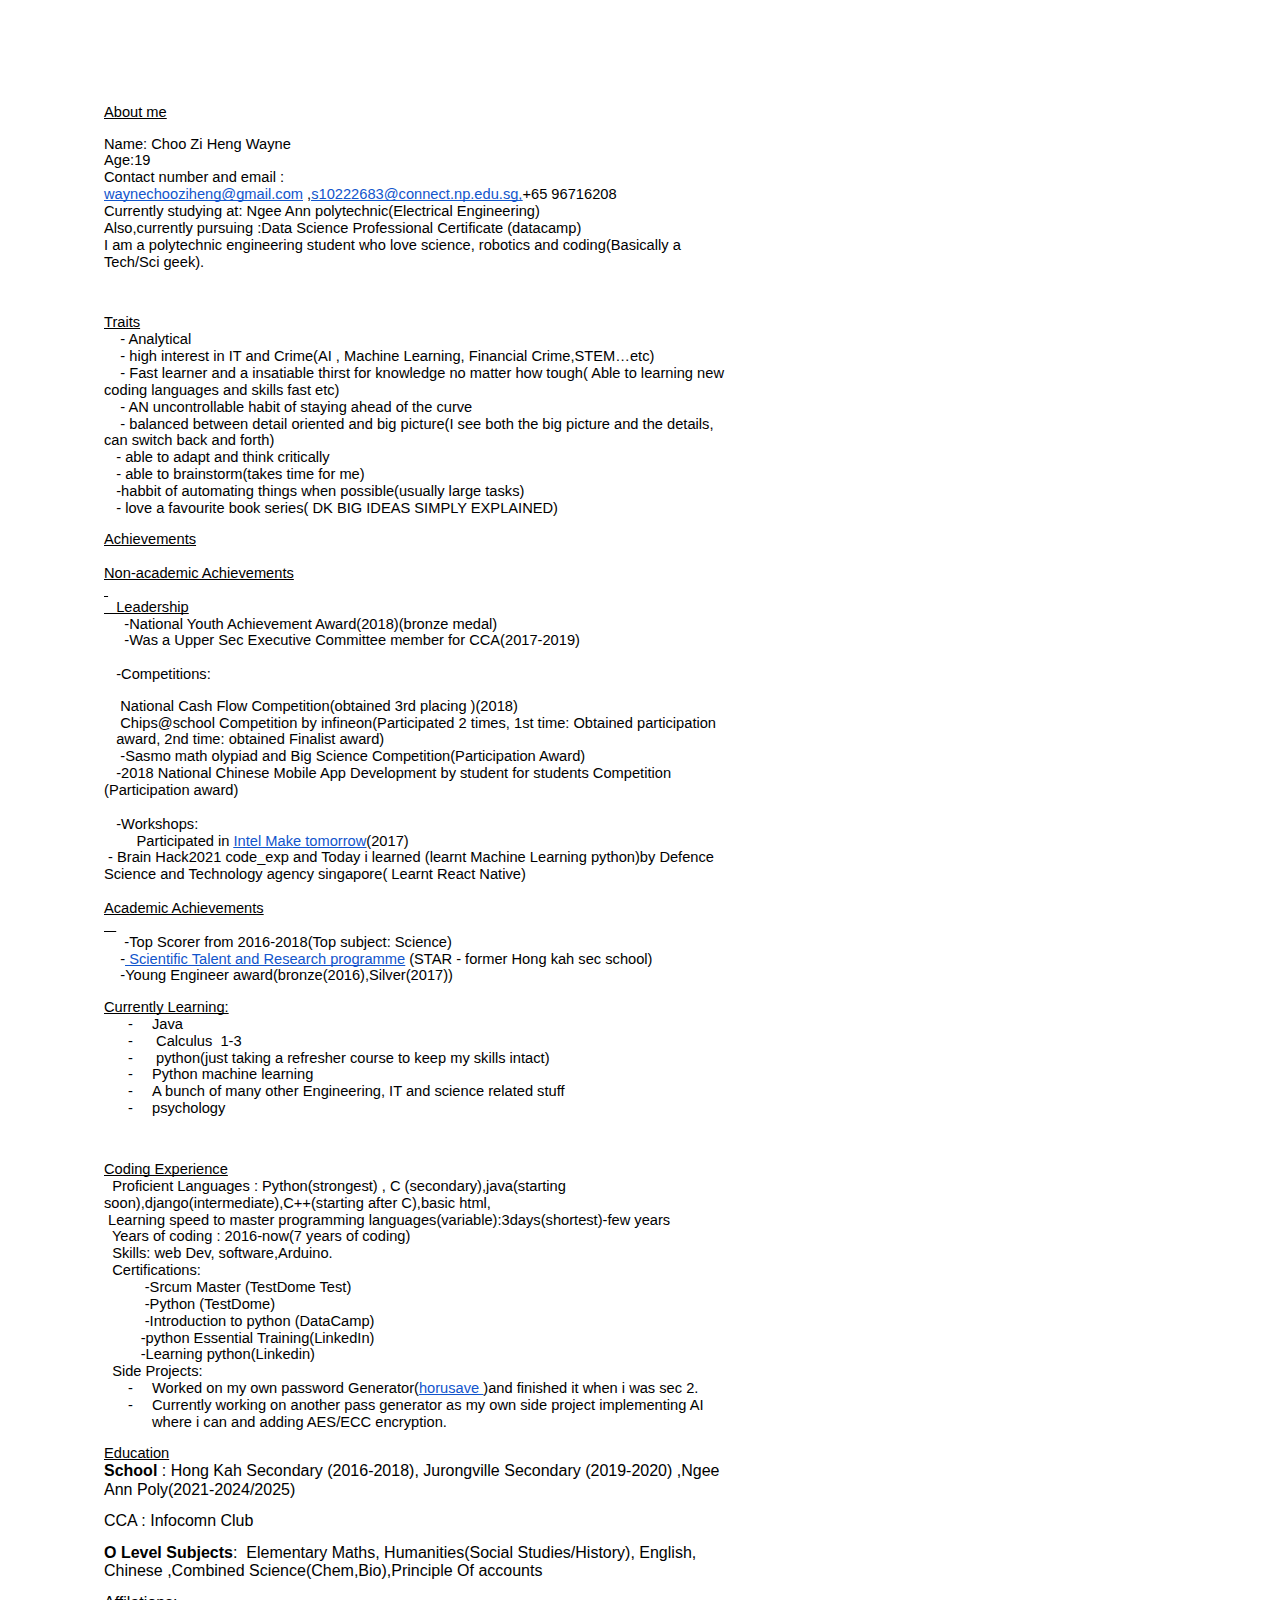
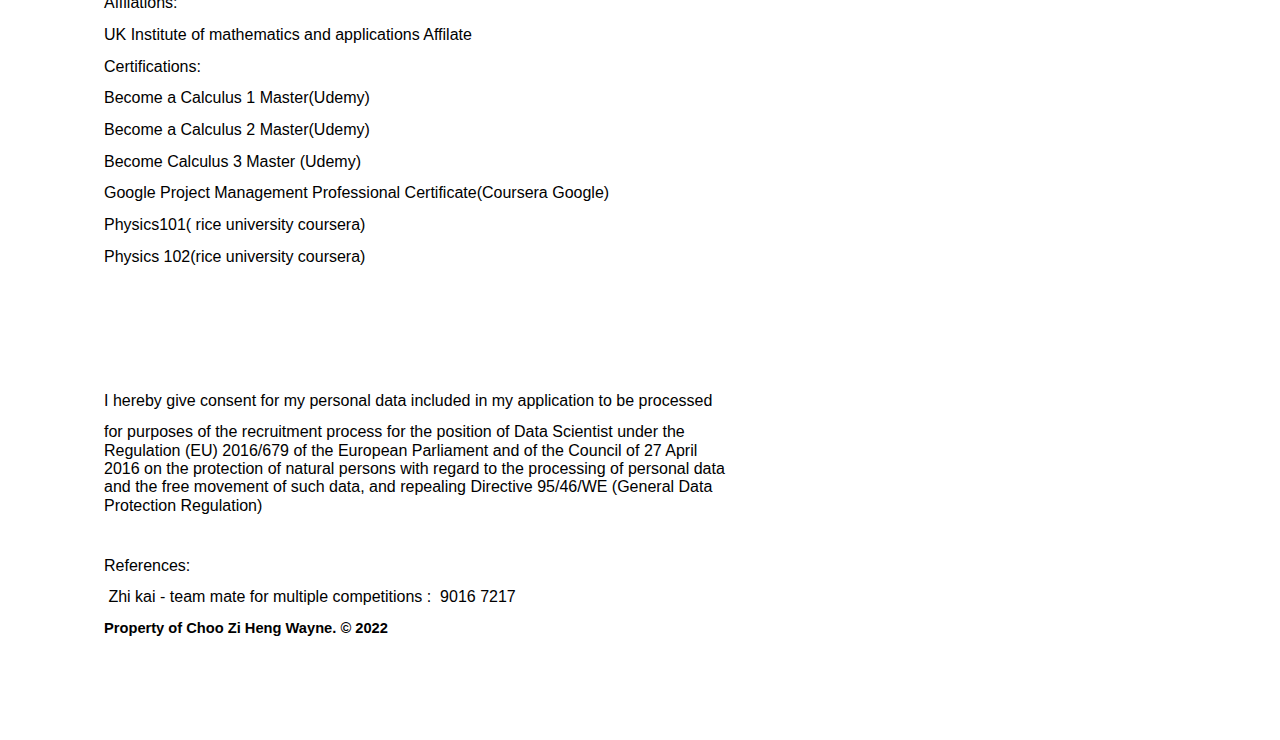
<file: WayneChooCV.html>
<!-- saved from url=(0049)file:///C:/Users/wayne/Downloads/WayneChooCV.html -->
<html><head><meta http-equiv="Content-Type" content="text/html; charset=UTF-8"><style type="text/css">.lst-kix_list_2-6>li:before{content:"-  "}.lst-kix_list_2-7>li:before{content:"-  "}ul.lst-kix_list_1-0{list-style-type:none}.lst-kix_list_2-4>li:before{content:"-  "}.lst-kix_list_2-5>li:before{content:"-  "}.lst-kix_list_2-8>li:before{content:"-  "}ul.lst-kix_list_2-8{list-style-type:none}ul.lst-kix_list_1-3{list-style-type:none}ul.lst-kix_list_2-2{list-style-type:none}.lst-kix_list_1-0>li:before{content:"-  "}ul.lst-kix_list_1-4{list-style-type:none}ul.lst-kix_list_2-3{list-style-type:none}ul.lst-kix_list_1-1{list-style-type:none}ul.lst-kix_list_2-0{list-style-type:none}ul.lst-kix_list_1-2{list-style-type:none}ul.lst-kix_list_2-1{list-style-type:none}ul.lst-kix_list_1-7{list-style-type:none}ul.lst-kix_list_2-6{list-style-type:none}.lst-kix_list_1-1>li:before{content:"-  "}.lst-kix_list_1-2>li:before{content:"-  "}ul.lst-kix_list_1-8{list-style-type:none}ul.lst-kix_list_2-7{list-style-type:none}ul.lst-kix_list_1-5{list-style-type:none}ul.lst-kix_list_2-4{list-style-type:none}ul.lst-kix_list_1-6{list-style-type:none}ul.lst-kix_list_2-5{list-style-type:none}.lst-kix_list_1-3>li:before{content:"-  "}.lst-kix_list_1-4>li:before{content:"-  "}.lst-kix_list_1-7>li:before{content:"-  "}.lst-kix_list_1-5>li:before{content:"-  "}.lst-kix_list_1-6>li:before{content:"-  "}li.li-bullet-0:before{margin-left:-18pt;white-space:nowrap;display:inline-block;min-width:18pt}.lst-kix_list_2-0>li:before{content:"-  "}.lst-kix_list_2-1>li:before{content:"-  "}.lst-kix_list_1-8>li:before{content:"-  "}.lst-kix_list_2-2>li:before{content:"-  "}.lst-kix_list_2-3>li:before{content:"-  "}ol{margin:0;padding:0}table td,table th{padding:0}.c8{-webkit-text-decoration-skip:none;color:#000000;font-weight:400;text-decoration:underline;vertical-align:baseline;text-decoration-skip-ink:none;font-size:11pt;font-family:"Arial";font-style:normal}.c2{margin-left:36pt;padding-top:0pt;padding-left:0pt;padding-bottom:0pt;line-height:1.1500000000000001;orphans:2;widows:2;text-align:left}.c1{color:#000000;font-weight:400;text-decoration:none;vertical-align:baseline;font-size:11pt;font-family:"Arial";font-style:normal}.c3{padding-top:0pt;padding-bottom:0pt;line-height:1.1500000000000001;orphans:2;widows:2;text-align:left;height:11pt}.c5{color:#000000;font-weight:400;text-decoration:none;vertical-align:baseline;font-size:12pt;font-family:"Arial";font-style:normal}.c4{padding-top:0pt;padding-bottom:0pt;line-height:1.1500000000000001;orphans:2;widows:2;text-align:left}.c0{padding-top:0pt;padding-bottom:10pt;line-height:1.1500000000000001;orphans:2;widows:2;text-align:left}.c9{text-decoration-skip-ink:none;-webkit-text-decoration-skip:none;color:#1155cc;text-decoration:underline}.c11{background-color:#ffffff;max-width:468pt;padding:72pt 72pt 72pt 72pt}.c14{text-decoration-skip-ink:none;-webkit-text-decoration-skip:none;text-decoration:underline}.c7{font-size:12pt;font-weight:700}.c10{color:inherit;text-decoration:inherit}.c12{padding:0;margin:0}.c13{margin-left:36pt}.c6{height:11pt}.title{padding-top:0pt;color:#000000;font-size:26pt;padding-bottom:3pt;font-family:"Arial";line-height:1.1500000000000001;page-break-after:avoid;orphans:2;widows:2;text-align:left}.subtitle{padding-top:0pt;color:#666666;font-size:15pt;padding-bottom:16pt;font-family:"Arial";line-height:1.1500000000000001;page-break-after:avoid;orphans:2;widows:2;text-align:left}li{color:#000000;font-size:11pt;font-family:"Arial"}p{margin:0;color:#000000;font-size:11pt;font-family:"Arial"}h1{padding-top:20pt;color:#000000;font-size:20pt;padding-bottom:6pt;font-family:"Arial";line-height:1.1500000000000001;page-break-after:avoid;orphans:2;widows:2;text-align:left}h2{padding-top:18pt;color:#000000;font-size:16pt;padding-bottom:6pt;font-family:"Arial";line-height:1.1500000000000001;page-break-after:avoid;orphans:2;widows:2;text-align:left}h3{padding-top:16pt;color:#434343;font-size:14pt;padding-bottom:4pt;font-family:"Arial";line-height:1.1500000000000001;page-break-after:avoid;orphans:2;widows:2;text-align:left}h4{padding-top:14pt;color:#666666;font-size:12pt;padding-bottom:4pt;font-family:"Arial";line-height:1.1500000000000001;page-break-after:avoid;orphans:2;widows:2;text-align:left}h5{padding-top:12pt;color:#666666;font-size:11pt;padding-bottom:4pt;font-family:"Arial";line-height:1.1500000000000001;page-break-after:avoid;orphans:2;widows:2;text-align:left}h6{padding-top:12pt;color:#666666;font-size:11pt;padding-bottom:4pt;font-family:"Arial";line-height:1.1500000000000001;page-break-after:avoid;font-style:italic;orphans:2;widows:2;text-align:left}
      body{
        -webkit-user-select: none;
        -webkit-touch-callout: none;
        -moz-user-select: none;
        -ms-user-select: none;
        user-select: none;
        color: #cc0000;



      }
    </style></head><body class="c11 doc-content"><p class="c4"><span class="c8">About me</span></p><p class="c3"><span class="c8"></span></p><p class="c4"><span class="c1">Name: Choo Zi Heng Wayne</span></p><p class="c4"><span class="c1">Age:19</span></p><p class="c4"><span>Contact number and email : </span><span class="c9"><a class="c10" href="mailto:waynechooziheng@gmail.com">waynechooziheng@gmail.com</a></span><span>&nbsp;,</span><span class="c9"><a class="c10" href="mailto:s10222683@connect.np.edu.sg">s10222683@connect.np.edu.sg,</a></span><span class="c1">+65 96716208</span></p><p class="c4"><span class="c1">Currently studying at: Ngee Ann polytechnic(Electrical Engineering)</span></p><p class="c4"><span class="c1">Also,currently pursuing :Data Science Professional Certificate (datacamp)</span></p><p class="c4"><span class="c1">I am a polytechnic engineering student who love science, robotics and coding(Basically a Tech/Sci geek).</span></p><p class="c3"><span class="c1"></span></p><p class="c3"><span class="c1"></span></p><p class="c3"><span class="c8"></span></p><p class="c4"><span class="c14">Traits</span></p><p class="c4"><span class="c1">&nbsp; &nbsp; - Analytical </span></p><p class="c4"><span class="c1">&nbsp; &nbsp; - high interest in IT and Crime(AI , Machine Learning, Financial Crime,STEM…etc)</span></p><p class="c4"><span class="c1">&nbsp; &nbsp; - Fast learner and a insatiable thirst for knowledge no matter how tough( Able to learning new coding languages and skills fast etc)</span></p><p class="c4"><span class="c1">&nbsp; &nbsp; - AN uncontrollable habit of staying ahead of the curve</span></p><p class="c4"><span class="c1">&nbsp; &nbsp; - balanced between detail oriented and big picture(I see both the big picture and the details, can switch back and forth)</span></p><p class="c4"><span class="c1">&nbsp; &nbsp;- able to adapt and think critically</span></p><p class="c4"><span class="c1">&nbsp; &nbsp;- able to brainstorm(takes time for me)</span></p><p class="c4"><span class="c1">&nbsp; &nbsp;-habbit of automating things when possible(usually large tasks)</span></p><p class="c4"><span class="c1">&nbsp; &nbsp;- love a favourite book series( DK BIG IDEAS SIMPLY EXPLAINED)</span></p><p class="c3"><span class="c1"></span></p><p class="c4"><span class="c8">Achievements</span></p><p class="c4"><span class="c1">&nbsp; &nbsp; </span></p><p class="c4"><span class="c8">Non-academic Achievements</span></p><p class="c4"><span class="c8">&nbsp; </span></p><p class="c4"><span class="c8">&nbsp; &nbsp;Leadership</span></p><p class="c4"><span class="c1">&nbsp; &nbsp; &nbsp;-National Youth Achievement Award(2018)(bronze medal)</span></p><p class="c4"><span class="c1">&nbsp; &nbsp; &nbsp;-Was a Upper Sec Executive Committee member for CCA(2017-2019)</span></p><p class="c4"><span class="c1">&nbsp;</span></p><p class="c4"><span class="c1">&nbsp; &nbsp;-Competitions:</span></p><p class="c3"><span class="c1"></span></p><p class="c4"><span class="c1">&nbsp; &nbsp; National Cash Flow Competition(obtained 3rd placing )(2018)</span></p><p class="c4"><span class="c1">&nbsp; &nbsp; Chips@school Competition by infineon(Participated 2 times, 1st time: Obtained participation &nbsp; &nbsp; &nbsp;award, 2nd time: obtained Finalist award)</span></p><p class="c4"><span class="c1">&nbsp; &nbsp; -Sasmo math olypiad and Big Science Competition(Participation Award)</span></p><p class="c4"><span class="c1">&nbsp; &nbsp;-2018 National Chinese Mobile App Development by student for students Competition (Participation award)</span></p><p class="c4"><span class="c1">&nbsp; </span></p><p class="c4"><span class="c1">&nbsp; &nbsp;-Workshops: </span></p><p class="c4"><span>&nbsp; &nbsp; &nbsp; &nbsp; Participated in </span><span class="c9"><a class="c10" href="https://www.google.com/url?q=https://b3f743c6-0d7a-4218-a8c0-4e5b3402640f.filesusr.com/ugd/b76397_983cf858fe30454588e95aac227d6127.pdf&amp;sa=D&amp;source=editors&amp;ust=1666885198397855&amp;usg=AOvVaw3uMpgvQOxGrU8gMdYMgJyb">Intel Make tomorrow</a></span><span class="c1">(2017)</span></p><p class="c4"><span class="c1">&nbsp;- Brain Hack2021 code_exp and Today i learned (learnt Machine Learning python)by Defence Science and Technology agency singapore( Learnt React Native)</span></p><p class="c4"><span class="c1">&nbsp; </span></p><p class="c4"><span class="c8">Academic Achievements</span></p><p class="c4"><span class="c8">&nbsp; &nbsp; </span></p><p class="c4"><span class="c1">&nbsp; &nbsp; &nbsp;-Top Scorer from 2016-2018(Top subject: Science)</span></p><p class="c4"><span>&nbsp; &nbsp; -</span><span class="c9"><a class="c10" href="https://www.google.com/url?q=https://b3f743c6-0d7a-4218-a8c0-4e5b3402640f.filesusr.com/ugd/b76397_b137d39a0cd0455cac212bf7b2e78fb4.pdf&amp;sa=D&amp;source=editors&amp;ust=1666885198399510&amp;usg=AOvVaw1rFP3Dis4LxHPCQDAlOEI0">&nbsp;Scientific Talent and Research programme</a></span><span class="c1">&nbsp;(STAR - former Hong kah sec school)</span></p><p class="c4"><span class="c1">&nbsp; &nbsp; -Young Engineer award(bronze(2016),Silver(2017))</span></p><p class="c3"><span class="c8"></span></p><p class="c4"><span class="c8">Currently Learning:</span></p><ul class="c12 lst-kix_list_1-0 start"><li class="c2 li-bullet-0"><span>Java</span></li><li class="c2 li-bullet-0"><span>&nbsp;Calculus &nbsp;1-3</span></li><li class="c2 li-bullet-0"><span class="c1">&nbsp;python(just taking a refresher course to keep my skills intact)</span></li><li class="c2 li-bullet-0"><span class="c1">Python machine learning </span></li><li class="c2 li-bullet-0"><span class="c1">A bunch of many other Engineering, IT and science related stuff</span></li><li class="c2 li-bullet-0"><span class="c1">psychology</span></li></ul><p class="c3 c13"><span class="c1"></span></p><p class="c3"><span class="c1"></span></p><p class="c3"><span class="c1"></span></p><p class="c4"><span class="c8">Coding Experience</span></p><p class="c4"><span class="c1">&nbsp; Proficient Languages : Python(strongest) , C (secondary),java(starting soon),django(intermediate),C++(starting after C),basic html,</span></p><p class="c4"><span class="c1">&nbsp;Learning speed to master programming languages(variable):3days(shortest)-few years</span></p><p class="c4"><span class="c1">&nbsp; Years of coding : 2016-now(7 years of coding)</span></p><p class="c4"><span class="c1">&nbsp; Skills: web Dev, software,Arduino.</span></p><p class="c4"><span class="c1">&nbsp; Certifications:</span></p><p class="c4"><span class="c1">&nbsp; &nbsp; &nbsp; &nbsp; &nbsp; -Srcum Master (TestDome Test)</span></p><p class="c4"><span class="c1">&nbsp; &nbsp; &nbsp; &nbsp; &nbsp; -Python (TestDome)</span></p><p class="c4"><span class="c1">&nbsp; &nbsp; &nbsp; &nbsp; &nbsp; -Introduction to python (DataCamp)</span></p><p class="c4"><span class="c1">&nbsp; &nbsp; &nbsp; &nbsp; &nbsp;-python Essential Training(LinkedIn)</span></p><p class="c4"><span class="c1">&nbsp; &nbsp; &nbsp; &nbsp; &nbsp;-Learning python(Linkedin)</span></p><p class="c4"><span class="c1">&nbsp; Side Projects:</span></p><ul class="c12 lst-kix_list_2-0 start"><li class="c2 li-bullet-0"><span>Worked on my own password Generator(</span><span class="c9"><a class="c10" href="https://www.google.com/url?q=https://drive.google.com/file/d/0B4EaNZ7YndW9MXRGaWtkVFYycVE/view?usp%3Dsharing%26resourcekey%3D0-rPnAi8Lcv1Ii6dEkzeGg7Q&amp;sa=D&amp;source=editors&amp;ust=1666885198403563&amp;usg=AOvVaw2Bn2z888x7X7DucvJJ5UqG">horusave </a></span><span>)and finished it when i was sec 2.</span></li><li class="c2 li-bullet-0"><span>Currently working on another pass generator as my own side project implementing AI where i can and adding AES/ECC encryption.</span></li></ul><p class="c3 c13"><span class="c1"></span></p><p class="c4"><span class="c8">Education</span></p><p class="c0"><span class="c7">School </span><span class="c5">: Hong Kah Secondary (2016-2018), Jurongville Secondary (2019-2020) ,Ngee Ann Poly(2021-2024/2025)</span></p><p class="c0"><span class="c5">CCA : Infocomn Club</span></p><p class="c0"><span class="c7">O Level Subjects</span><span class="c5">: &nbsp;Elementary Maths, Humanities(Social Studies/History), English, Chinese ,Combined Science(Chem,Bio),Principle Of accounts</span></p><p class="c0"><span class="c5">Affilations:</span></p><p class="c0"><span class="c5">UK Institute of mathematics and applications Affilate</span></p><p class="c0"><span class="c5">Certifications:</span></p><p class="c0"><span class="c5">Become a Calculus 1 Master(Udemy)</span></p><p class="c0"><span class="c5">Become a Calculus 2 Master(Udemy)</span></p><p class="c0"><span class="c5">Become Calculus 3 Master (Udemy)</span></p><p class="c0"><span class="c5">Google Project Management Professional Certificate(Coursera Google)</span></p><p class="c0"><span class="c5">Physics101( rice university coursera)</span></p><p class="c0"><span class="c5">Physics 102(rice university coursera)</span></p><p class="c0 c6"><span class="c5"></span></p><p class="c0 c6"><span class="c5"></span></p><p class="c0 c6"><span class="c5"></span></p><p class="c0 c6"><span class="c5"></span></p><p class="c0"><span class="c5">I hereby give consent for my personal data included in my application to be processed </span></p><p class="c0"><span class="c5">for purposes of the recruitment process for the position of Data Scientist under the Regulation (EU) 2016/679 of the European Parliament and of the Council of 27 April 2016 on the protection of natural persons with regard to the processing of personal data and the free movement of such data, and repealing Directive 95/46/WE (General Data Protection Regulation)</span></p><p class="c0 c6"><span class="c5"></span></p><p class="c0"><span class="c5">References:</span></p><p class="c0"><span class="c5">&nbsp;Zhi kai - team mate for multiple competitions : &nbsp;9016 7217</span></p>
    <p><strong>Property of Choo Zi Heng Wayne. © 2022</strong></p>

    
</body></html>
</file>
